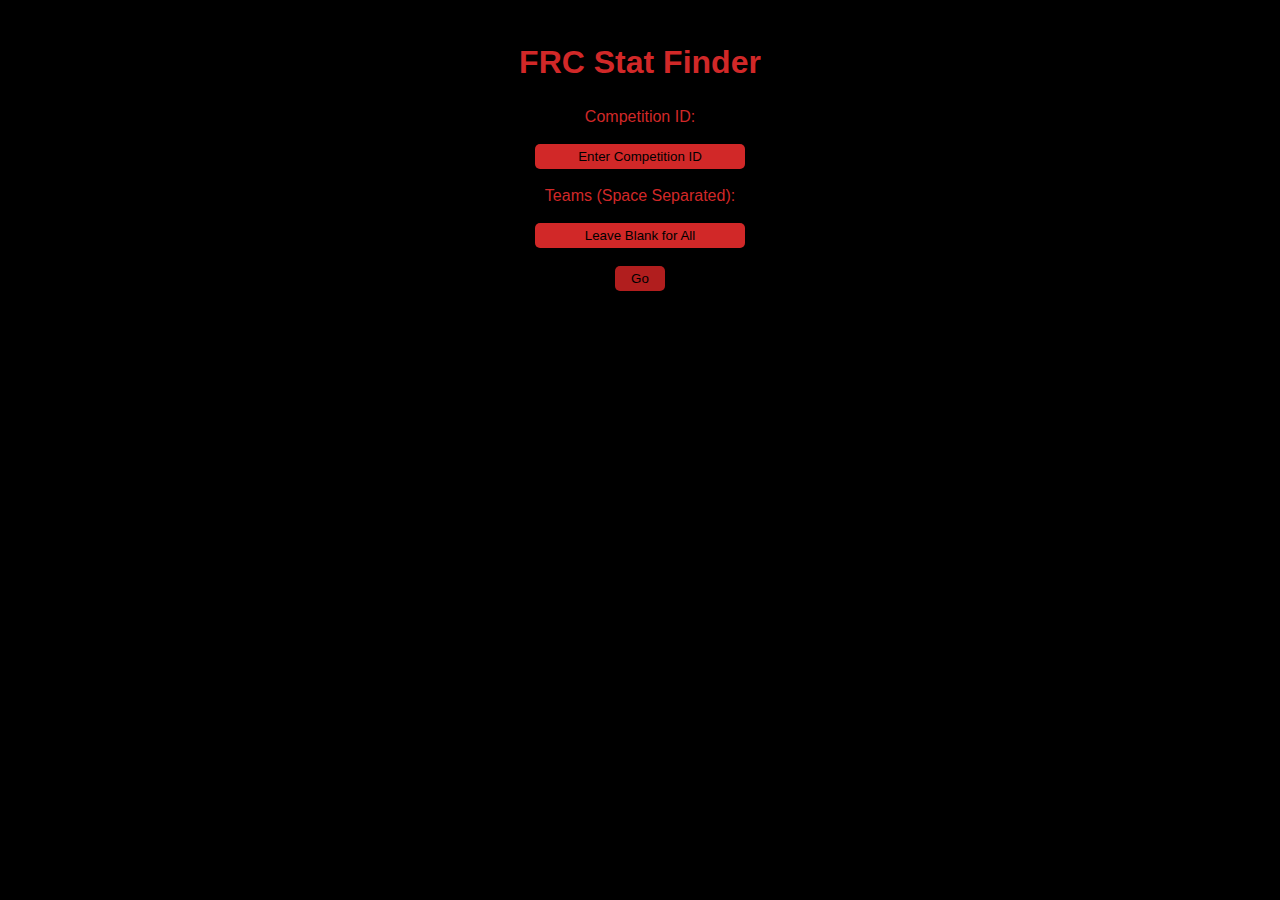
<file: index.html>
<!DOCTYPE html>
<html>

<head>
    <title>FRC Stat Finder</title>
    <link rel="stylesheet" href="src/style.css">
</head>

<body>
    <div class="centered">
        <h1 id="header" class="centered">FRC Stat Finder</h1>

        <label for="competition" class="centered">Competition ID:</label><br><br>
        <input type="text" id="competition" placeholder="Enter Competition ID" class="centered"><br><br>

        <label for="teams" class="centered">Teams (Space Separated):</label><br><br>
        <input type="text" id="teams" placeholder="Leave Blank for All" class="centered"><br><br>

        <button onclick="redirect()">Go</button>
    </div>

    <script src="js/move.js"></script>
</body>

</html>
</file>
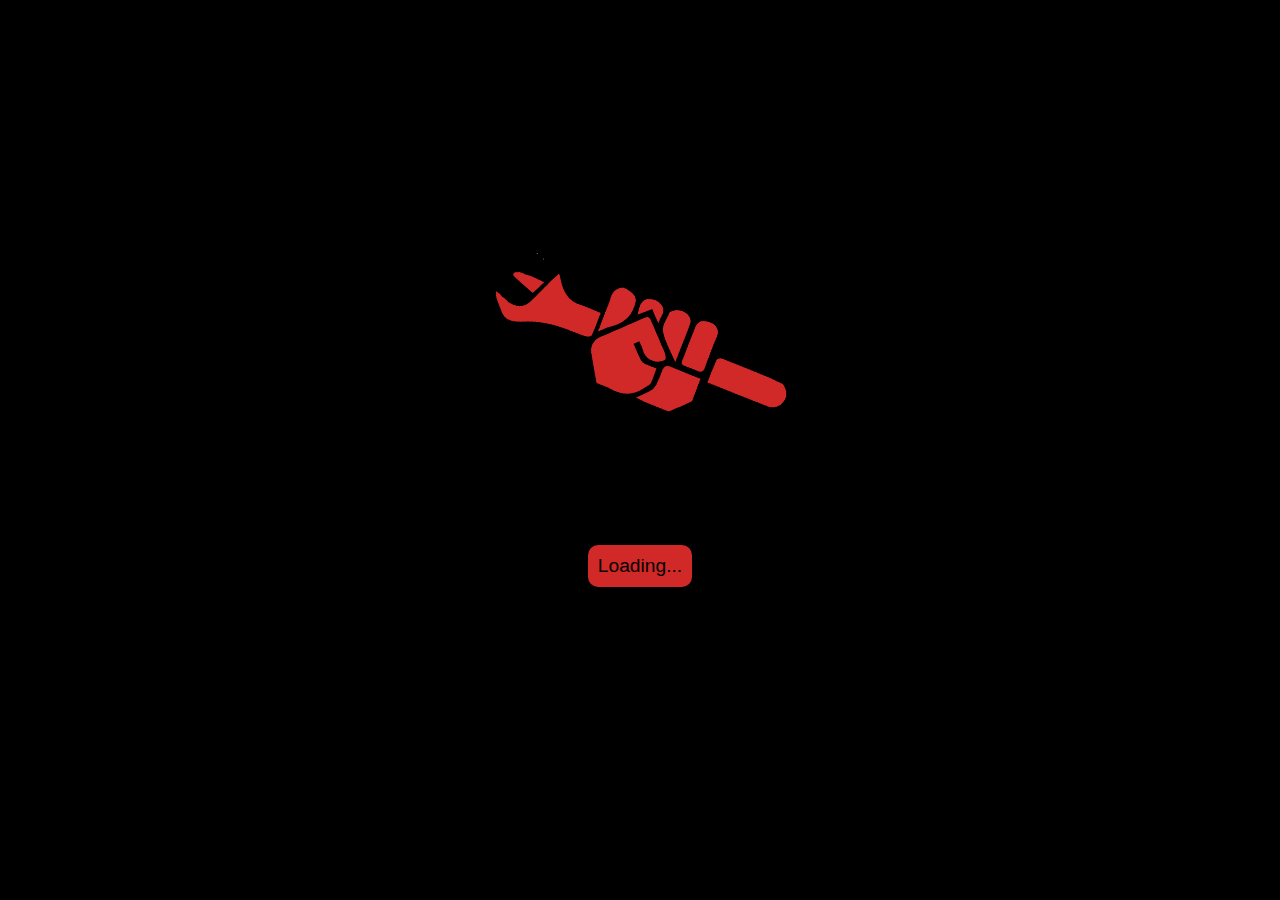
<file: load.html>
<!DOCTYPE html>
<html>

<head>
    <title>FRC Stat Finder</title>
    <link rel="stylesheet" href="src/style.css">
</head>

<body>
    <div id="table-container"></div>
    <div id="loader">
        <img src="src/loader.png" id="loaderImg"></img>
        <p id="loaderText">Loading...</p>
    </div>
    <script src="js/main.js"></script>
</body>

</html>
</file>
<file: src/style.css>
html {
    height: 100%;
    display: flex;
}

body {
    flex-grow: 1;
    display: flex;
    flex-direction: column;
    background-color: black;
    font-family: 'Gill Sans', 'Gill Sans MT', Calibri, 'Trebuchet MS', sans-serif;
    padding: 15px;
}

#loader {
    display: flex;
    flex-direction: column;
    justify-content: center;
    align-items: center;
    gap: 15%;
    height: 100%;
}

#loaderImg {
    width: 25%;
    height: auto;
    rotate: 20deg;
    animation: rotate 1.5s ease-in-out infinite;
    animation-fill-mode: forwards;
    animation-play-state: running;
}

#loaderText {
    color: black;
    font-size: larger;
    background-color: #d12828;
    padding: 10px;
    border-radius: 10px;
}

@keyframes rotate {
    0% {
        rotate: 20deg;
    }
    100% {
        rotate: 380deg;
    }
}

#table {
    color: #d12828;
    text-align: center;
    border-radius: 5px;
    border: 2px solid black;
}

#header,
label {
    color: #d12828;
    padding-bottom: 5px;
}

.centered {
    text-align: center;
    align-items: center;
}

input {
    width: 200px;
    background-color: #d12828;
    color: black;
    border: none;
    padding: 5px;
    border-radius: 5px;
}

input::placeholder {
    color: black;
    opacity: 1;
}

input:focus {
    outline: none;
    border: none;
}

td {
    color: black;
    border: 2px solid black;
    border-radius: 5px;
    min-width: 100px;
}

#table tr:nth-child(even) {
    background-color: #d12828;
}

#table tr:nth-child(odd):not(:first-child) {
    background-color: #b11e1e;
}

button {
    background-color: #b11e1e;
    color: black;
    border: none;
    padding: 5px;
    border-radius: 5px;
    width: 50px;
}
</file>
